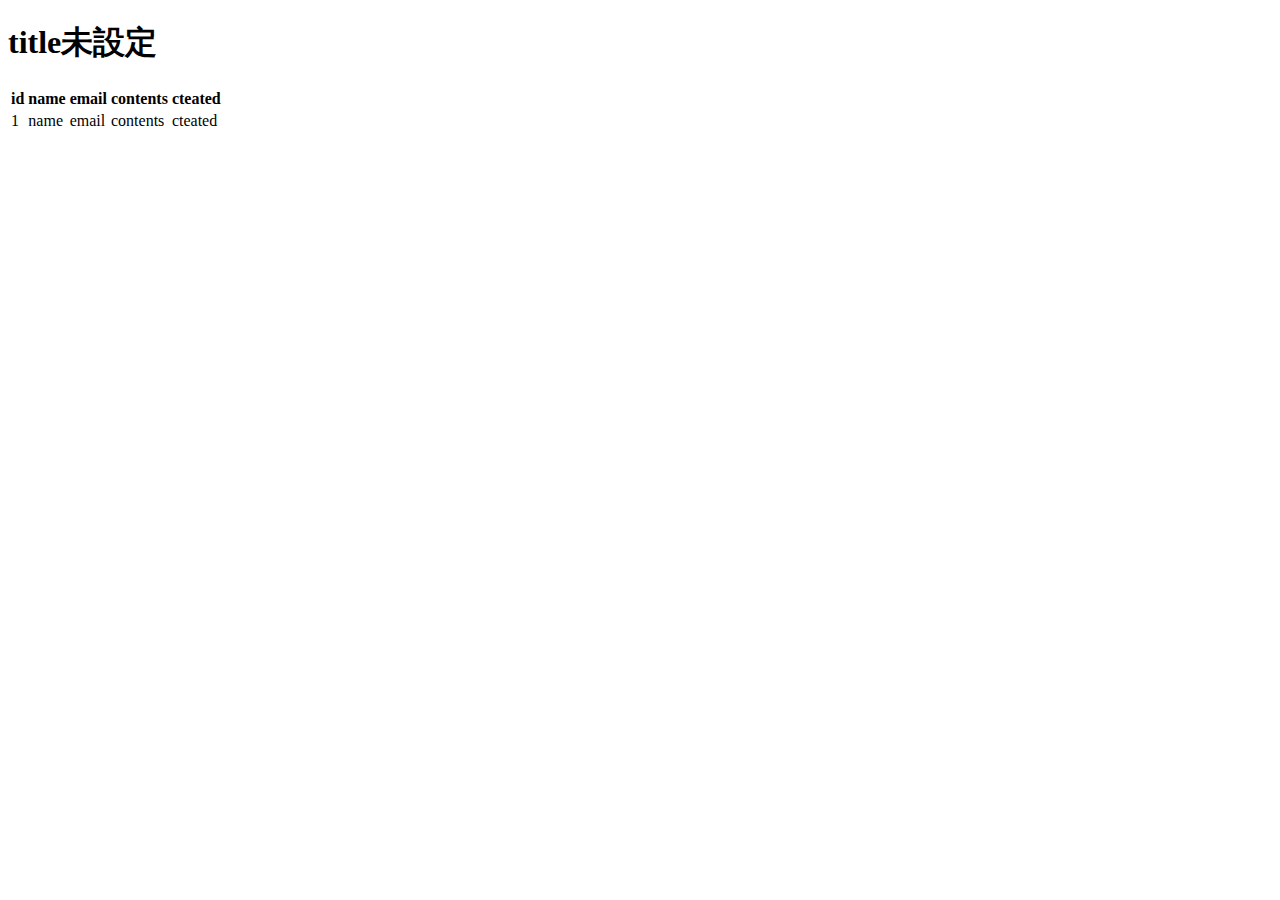
<file: src/main/resources/templates/inquiry/index.html>
<!DOCTYPE html>
<html xmlns:th="http://www.thymeleaf.org">
	<head>
		<meta charset="UTF-8">
		<title th:text="${title}">Insert title here</title>
	</head>

	<body>
		<h1 th:text="${title}">title未設定</h1>
		<table>
			<tr>
				<th>id</th>
				<th>name</th>
				<th>email</th>
				<th>contents</th>
				<th>cteated</th>
			</tr>
			<tr th:each="inquiry : ${inquiryList}">
				<td th:text="${inquiry.id}">1</td>
				<td th:text="${inquiry.name}">name</td>
				<td th:text="${inquiry.email}">email</td>
				<td th:text="${inquiry.contents}">contents</td>
				<td th:text="${inquiry.created}">cteated</td>
			</tr>
		</table>
	</body>
</html>
</file>
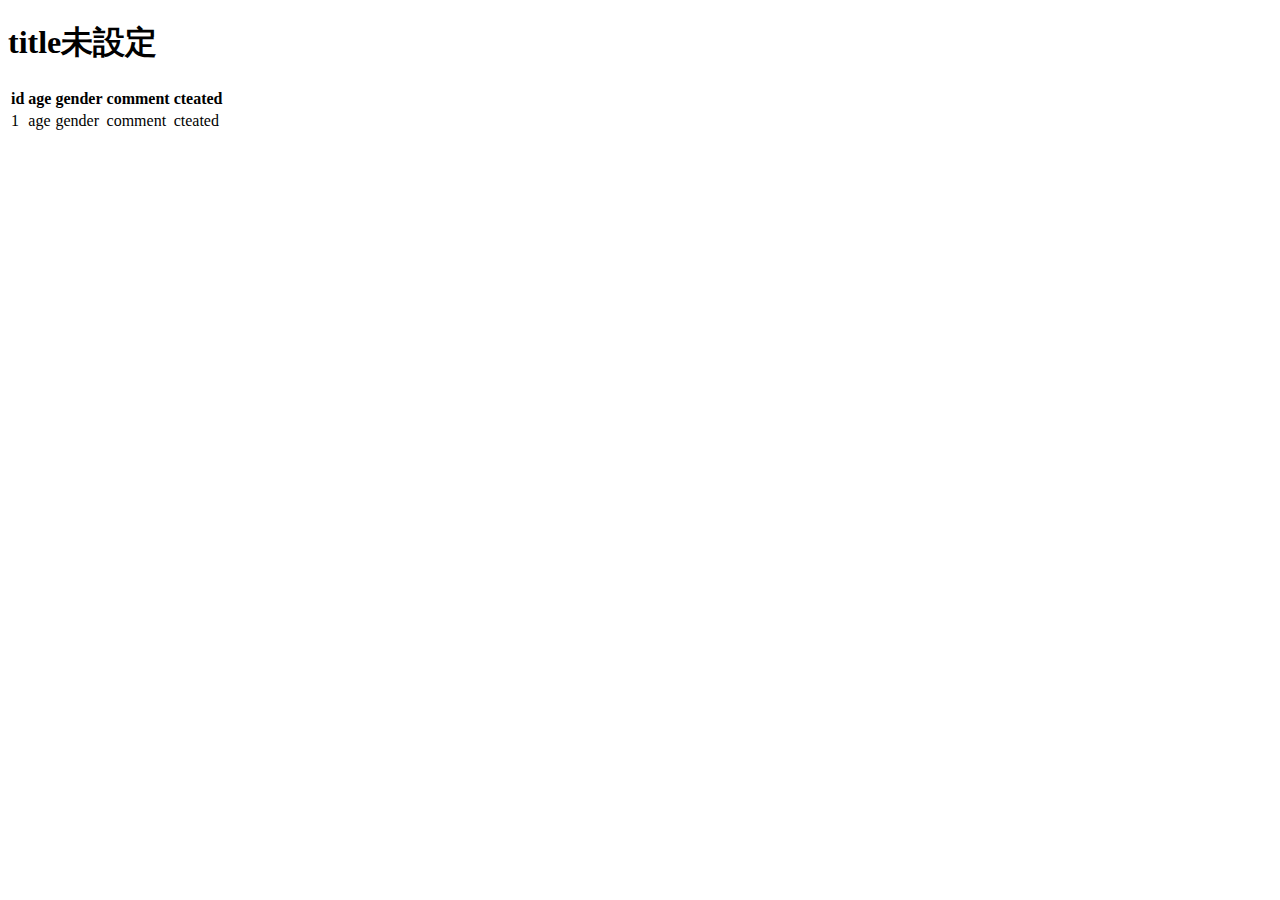
<file: src/main/resources/templates/survey/index.html>
<!--This is the completed HTML file -->

<!DOCTYPE html>
<html xmlns:th="http://www.thymeleaf.org">
	<head>
		<meta charset="UTF-8">
		<title th:text="${title}">Insert title here</title>
	</head>

	<body>
		<h1 th:text="${title}">title未設定</h1>
		<table>
			<tr>
				<th>id</th>
				<th>age</th>
				<th>gender</th>
				<th>comment</th>
				<th>cteated</th>
			</tr>
			<tr th:each="survey : ${surveyList}">
				<td th:text="${survey.id}">1</td>
				<td th:text="${survey.age}">age</td>
				<td th:text="${survey.gender}">gender</td>
				<td th:text="${survey.comment}">comment</td>
				<td th:text="${survey.created}">cteated</td>
			</tr>
		</table>
	</body>
</html>
</file>
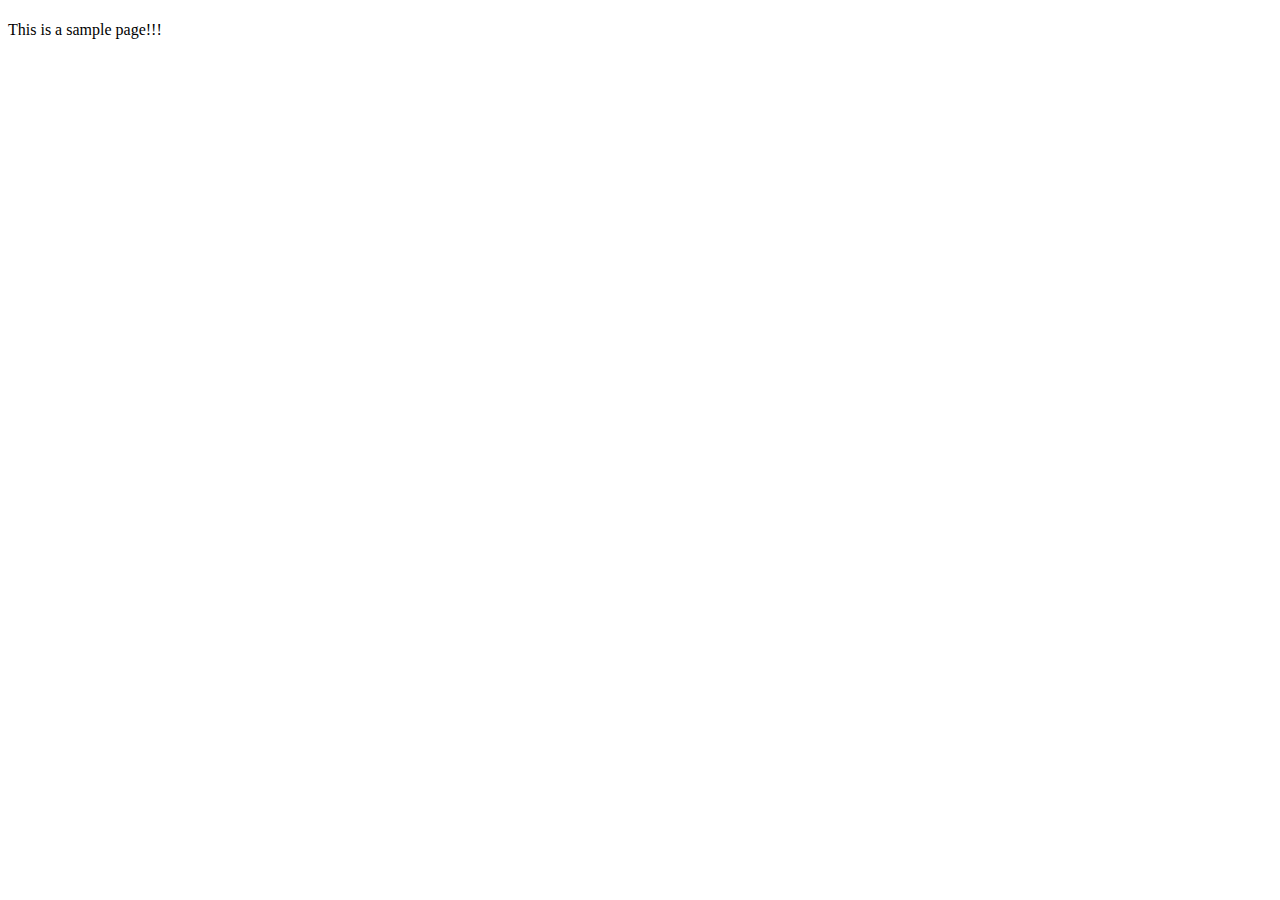
<file: src/main/resources/templates/test.html>
<!DOCTYPE html>
<html xmlns:th="http://www.thymeleaf.org">
<head>
<meta charset="UTF-8">
<title th:text="${title}"></title>
</head>
<body>
<h1 th:text="${title}"></h1>
<p>This is a sample page!!!</p>
<p th:text="${name}"></p>
<p th:text="${email}"></p>
</body>
</html>
</file>
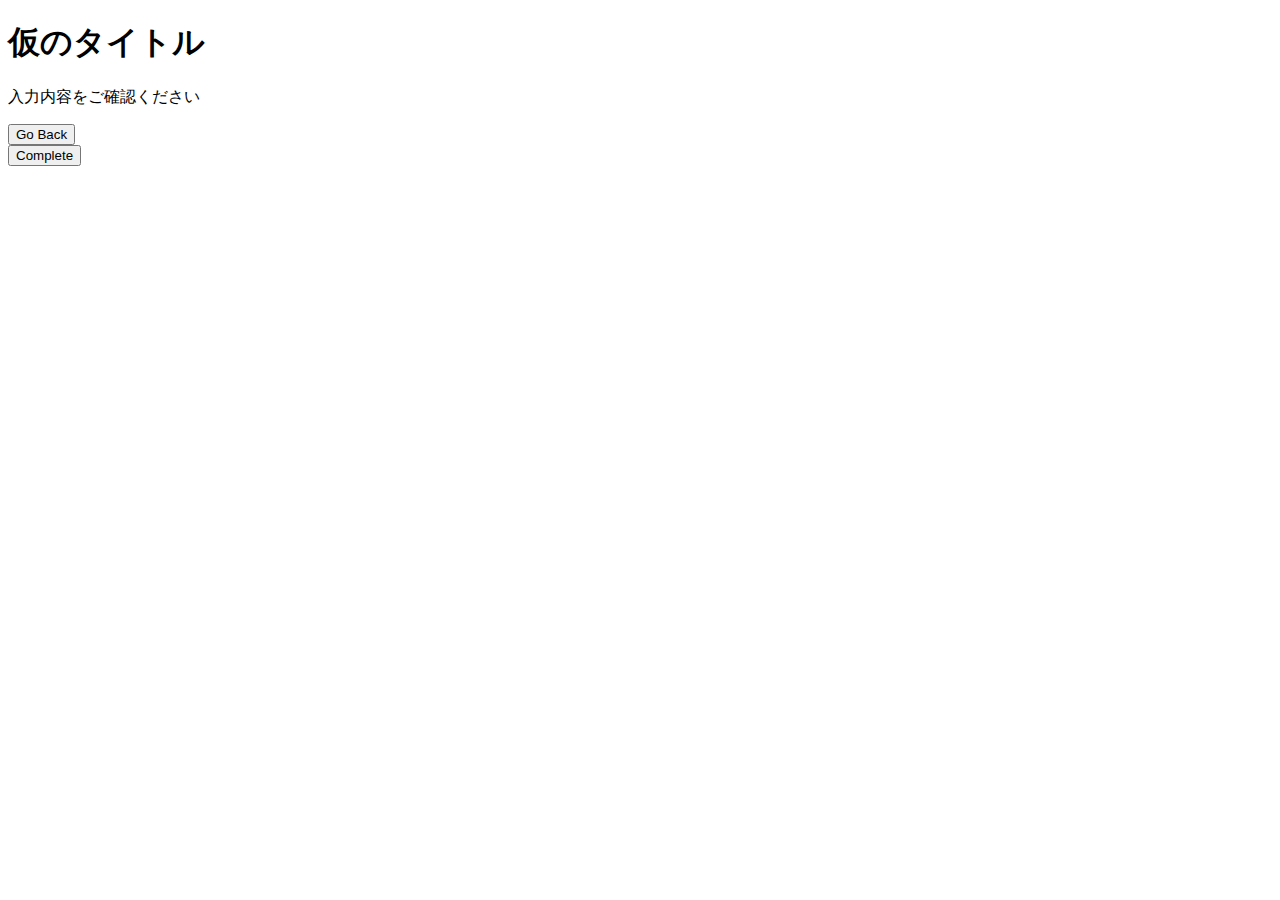
<file: src/main/resources/templates/inquiry/confirm.html>
<!DOCTYPE html>
<html xmlns:th="http://www.thymeleaf.org">
	<head>
		<meta charset="UTF-8">
		<title th:text="${title}">Insert title here</title>
	</head>
	<body>
		<h1 th:text="${title}">仮のタイトル</h1>
		<p>入力内容をご確認ください</p>

		<div th:object="${inquiryForm}">
			<!-- 親でオブジェクトを指定してるので以下アスタリスクでプロパティを指定できる -->
			<p th:text="*{name}"></p>
			<p th:text="*{email}"></p>
			<p th:text="*{contents}"></p>
			<form method="post" action="#" th:action="@{/inquiry/form}">
				<input type="hidden" name="name" th:value="*{name}">
				<input type="hidden" name="email" th:value="*{email}">
				<input type="hidden" name="contents" th:value="*{contents}">
				<input type="submit" value="Go Back">
			</form>
			<form method="post" action="#" th:action="@{/inquiry/complete}">
				<input type="hidden" name="name" th:value="*{name}">
				<input type="hidden" name="email" th:value="*{email}">
				<input type="hidden" name="contents" th:value="*{contents}">
				<input type="submit" value="Complete">
			</form>
		</div>
	</body>
</html>
</file>
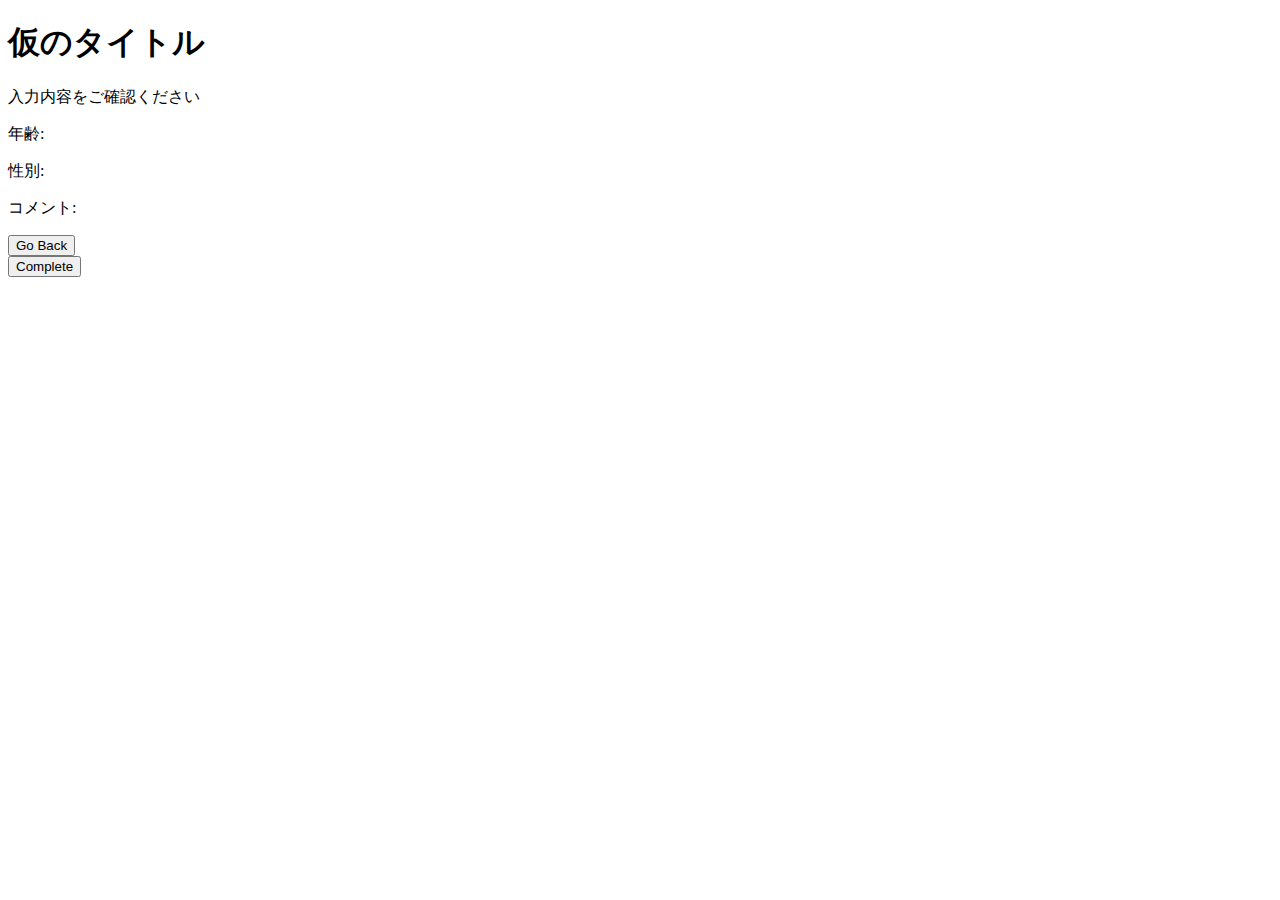
<file: src/main/resources/templates/survey/confirm.html>
<!DOCTYPE html>
<html xmlns:th="http://www.thymeleaf.org">
	<head>
		<meta charset="UTF-8">
		<title th:text="${title}">Insert title here</title>
	</head>
	<body>
		<h1 th:text="${title}">仮のタイトル</h1>
		<p>入力内容をご確認ください</p>

		<div th:object="${surveyForm}">
			<!-- 親でオブジェクトを指定してるので以下アスタリスクでプロパティを指定できる -->
			<label for="age">年齢:</label>
			<p th:text="*{age}"></p>
			<label for="gender">性別:</label>
			<p th:text="*{gender}"></p>
			<label for="comment">コメント:</label>
			<p th:text="*{comment}"></p>
			<form method="post" action="#" th:action="@{/survey/form}">
				<input type="hidden" name="age" th:value="*{age}">
				<input type="hidden" name="gender" th:value="*{gender}">
				<input type="hidden" name="comment" th:value="*{comment}">
				<input type="submit" value="Go Back">
			</form>
			<form method="post" action="#" th:action="@{/survey/complete}">
				<input type="hidden" name="age" th:value="*{age}">
				<input type="hidden" name="gender" th:value="*{gender}">
				<input type="hidden" name="comment" th:value="*{comment}">
				<input type="submit" value="Complete">
			</form>
		</div>
	</body>
</html>
</file>
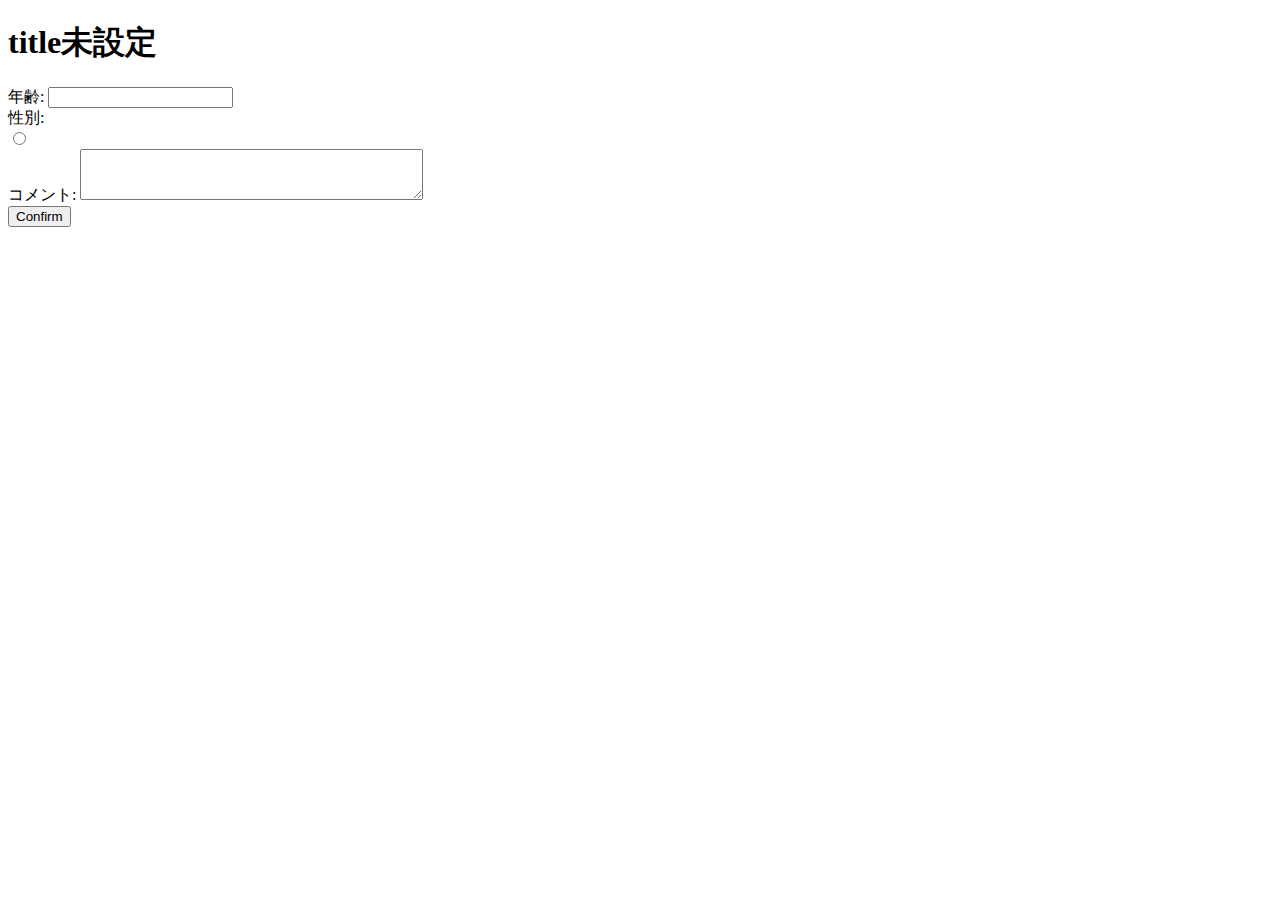
<file: src/main/resources/templates/survey/form.html>
<!DOCTYPE html>
<html xmlns:th="http://www.thymeleaf.org">
	<head>
		<meta charset="UTF-8">
		<title th:text="${title}">Insert title here</title>
	</head>
	<body>
		<h1 th:text="${complete}"></h1>
		<h1 th:text="${title}">title未設定</h1>
		
		<form method="post" action="#" th:action="@{/survey/confirm}" th:object="${surveyForm}">
			<label for="age">年齢:</label>
			<input id="age" name="age" type="text" th:value="*{age}"><br>
			<div th:if="${#fields.hasErrors('age')}" th:errors="*{age}"></div>
	
			<label for="gender">性別:</label>
			<div th:each="item : ${radioGender}" class="radio-inline">
                <input type="radio"  class="form-check-input" th:text="${item.value}" th:value="${item.key}" th:field="*{gender}">
            </div>
            <div th:if="${#fields.hasErrors('gender')}" th:errors="*{gender}"></div>
            
 			<label for="comment">コメント:</label>
			<textarea name="comment" id="comment" rows="3" cols="40" th:field="*{comment}"></textarea><br>
			<div th:if="${#fields.hasErrors('comment')}" th:errors="*{comment}"></div>
			
			<input type="submit" value="Confirm">
		</form>
	</body>
</html>
</file>
